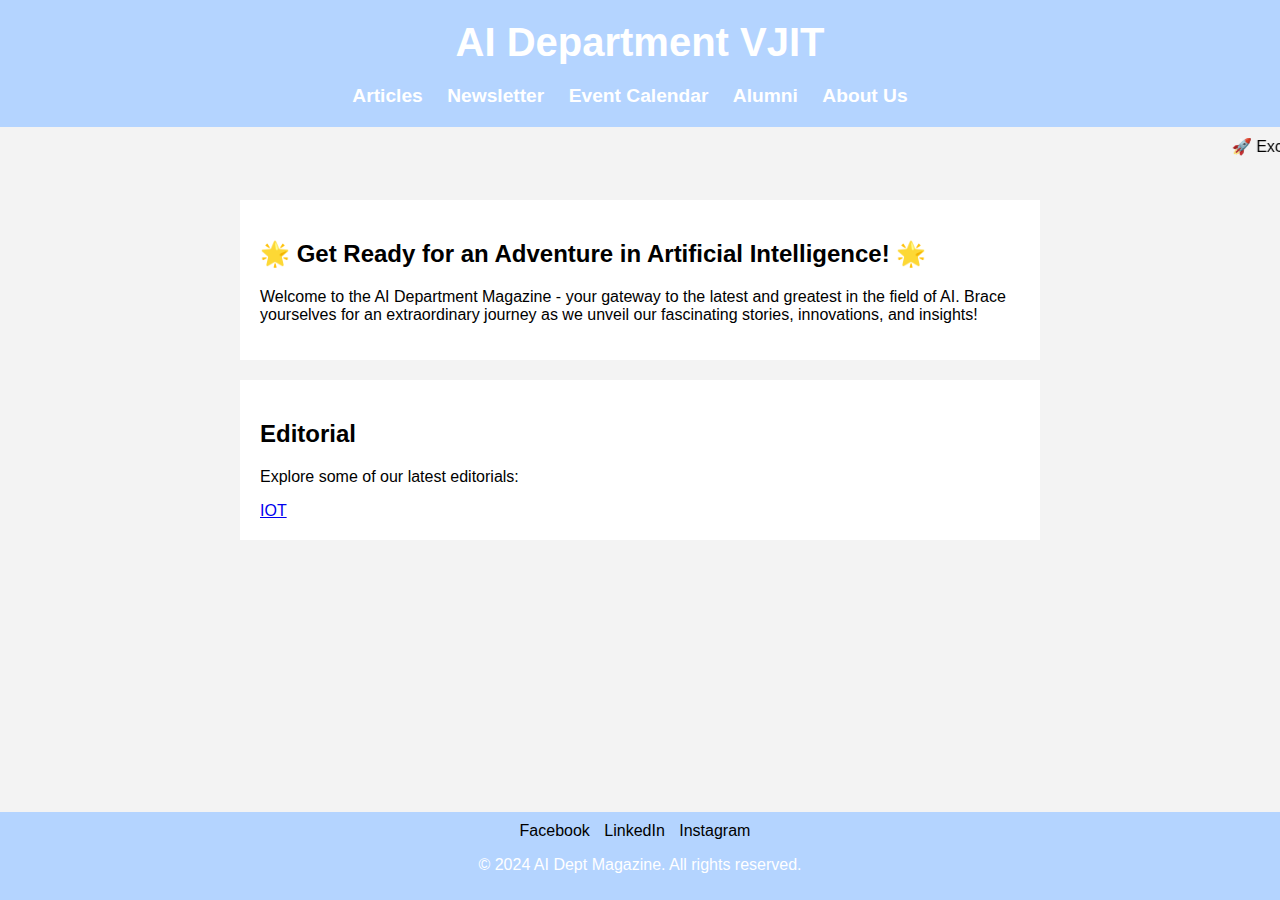
<file: index.html>
<!-- index.html -->
<!DOCTYPE html>
<html lang="en">
<head>
    <meta charset="UTF-8">
    <meta name="viewport" content="width=device-width, initial-scale=1.0">
    <title>AI Dept Magazine</title>
    <link rel="stylesheet" href="styles.css">
</head>
<body>

    <header>
        <h1>AI Department VJIT</h1>
        <nav>
            <ul>
                <li><a href="#articles">Articles</a></li>
                <li><a href="#newsletter">Newsletter</a></li>
                <li><a href="#calendar">Event Calendar</a></li>
                <li><a href="#alumni">Alumni</a></li>
                <li><a href="about-us.html">About Us</a></li> <!-- Link to About Us page -->
            </ul>
        </nav>
    </header>

    <!-- Scrolling message -->
    <div class="scrolling-message">
        <marquee behavior="scroll" direction="left">🚀 Exciting News: The AI Department Magazine is about to launch! Prepare for an adventure in Artificial Intelligence! 🎉</marquee>
    </div>

    <div id="container">
        <!-- Cool Message Section -->
        <section id="cool-message-box" class="box">
            <h2>🌟 Get Ready for an Adventure in Artificial Intelligence! 🌟</h2>
            <p>Welcome to the AI Department Magazine - your gateway to the latest and greatest in the field of AI. 
                Brace yourselves for an extraordinary journey as we unveil our fascinating stories, innovations, and insights!</p>
        </section>

        <!-- Editorial Section -->
        <section id="editorial-section" class="box">
            <h2>Editorial</h2>
            <p>Explore some of our latest editorials:</p>
            <!-- Replace 'your_google_drive_pdf_link' with the actual link to your PDF on Google Drive -->
            <a href="https://drive.google.com/file/d/1X4o2ToNQjw5ADKH7rHiWOLqf_GW4M677/view?usp=sharing" target="_blank">IOT</a>
        </section>
    </div>

    <footer>
        <div class="social-media">
            <a href="https://m.facebook.com/profile.php/?id=100074122929121" target="_blank">Facebook</a>
            <a href="https://www.linkedin.com/in/vjit-ai-8880b4224?utm_source=share&utm_campaign=share_via&utm_content=profile&utm_medium=android_app" target="_blank">LinkedIn</a>
            <a href="https://www.instagram.com/vjit_ai?igsh=MW83cmZhYTBycDRkdg==" target="_blank">Instagram</a>
        </div>
        <p>&copy; 2024 AI Dept Magazine. All rights reserved.</p>
    </footer>

</body>
</html>
</file>
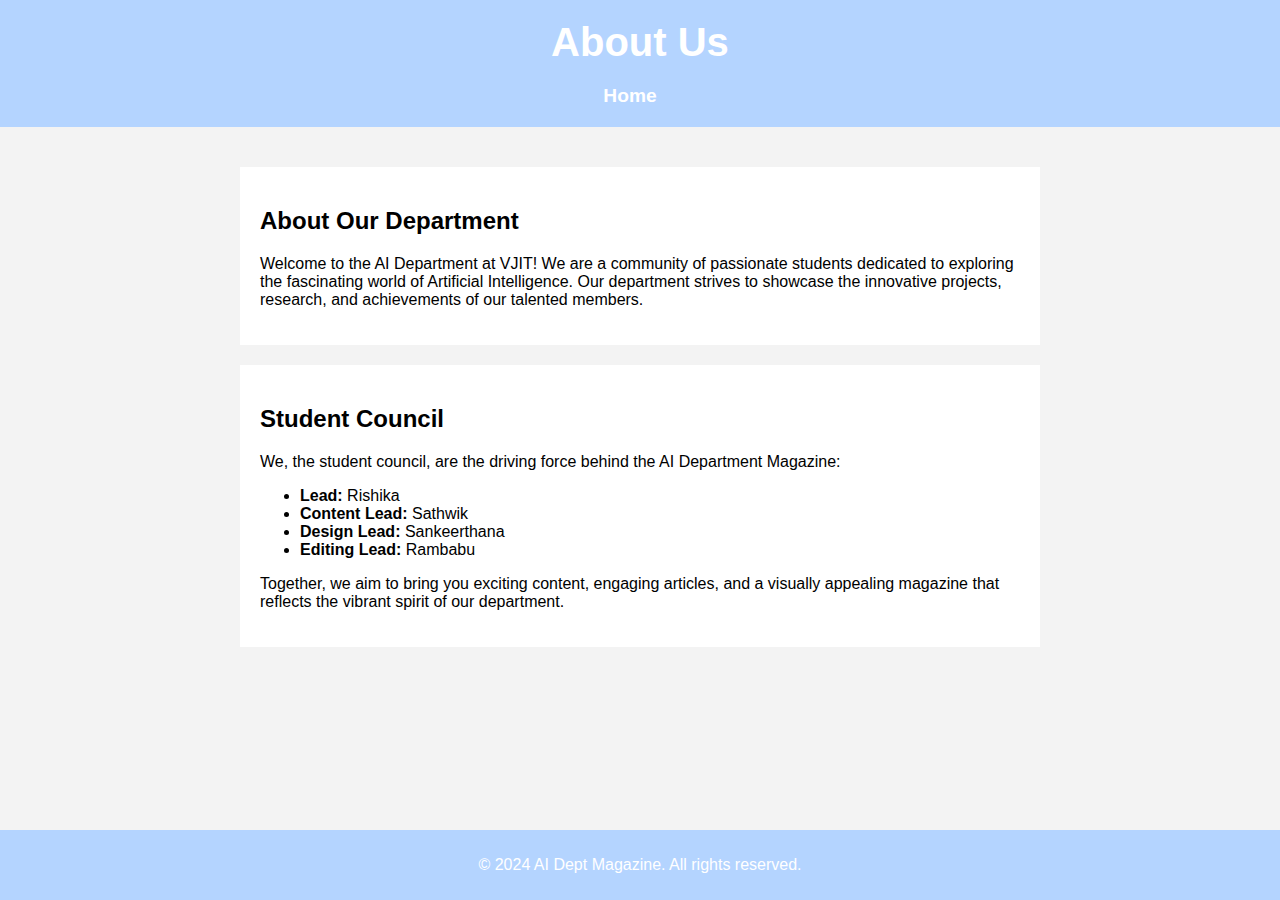
<file: about-us.html>
<!-- about-us.html -->
<!DOCTYPE html>
<html lang="en">
<head>
    <meta charset="UTF-8">
    <meta name="viewport" content="width=device-width, initial-scale=1.0">
    <title>About Us - AI Dept Magazine</title>
    <link rel="stylesheet" href="styles.css">
</head>
<body>

    <header>
        <h1>About Us</h1>
        <nav>
            <ul>
                <li><a href="index.html">Home</a></li>
            </ul>
        </nav>
    </header>

    <div id="container">
        <!-- About Our Department Section -->
        <section class="box">
            <h2>About Our Department</h2>
            <p>Welcome to the AI Department at VJIT! We are a community of passionate students dedicated to exploring the fascinating world of Artificial Intelligence. Our department strives to showcase the innovative projects, research, and achievements of our talented members.</p>
        </section>

        <!-- Student Council Section -->
        <section class="box">
            <h2>Student Council</h2>
            <p>We, the student council, are the driving force behind the AI Department Magazine:</p>
            <ul>
                <li><strong>Lead:</strong> Rishika</li>
                <li><strong>Content Lead:</strong> Sathwik</li>
                <li><strong>Design Lead:</strong> Sankeerthana</li>
                <li><strong>Editing Lead:</strong> Rambabu</li>
            </ul>
            <p>Together, we aim to bring you exciting content, engaging articles, and a visually appealing magazine that reflects the vibrant spirit of our department.</p>
        </section>
    </div>

    <footer>
        <p>&copy; 2024 AI Dept Magazine. All rights reserved.</p>
    </footer>

</body>
</html>
</file>
<file: styles.css>
/* styles.css */

body {
    margin: 0;
    padding: 0;
    font-family: 'Arial', sans-serif;
    background-color: #f3f3f3;
    display: flex;
    flex-direction: column;
    min-height: 100vh;
}

header {
    background-color: #B4D4FF;
    color: #ffffff;
    text-align: center;
    padding: 20px 0;
    margin: 0;
    flex: 0 0 30%; /* 30% of the space */
}

header h1 {
    font-size: 2.5em;
    margin: 0;
}

nav {
    margin-top: 20px;
}

nav ul {
    list-style: none;
    padding: 0;
    margin: 0;
}

nav ul li {
    display: inline;
    margin-right: 20px;
}

nav ul li a {
    text-decoration: none;
    color: #ffffff;
    font-weight: bold;
    font-size: 1.2em;
}

#container {
    max-width: 800px;
    margin: 20px auto;
    padding: 20px;
    flex: 1; /* 40% of the space */
}

.box {
    background-color: #ffffff;
    padding: 20px;
    margin-bottom: 20px;
}

.scrolling-message {
    margin-top: 10px;
    flex: 0 0 10%; /* 10% of the space */
}

footer {
    background-color: #B4D4FF;
    color: #ffffff;
    text-align: center;
    padding: 10px 0;
    flex: 0 0 20%; /* 20% of the space */
}

.social-media a {
    color: #000000; /* Set the color of the alphabet to black */
    margin-right: 10px;
    text-decoration: none;
}
</file>
